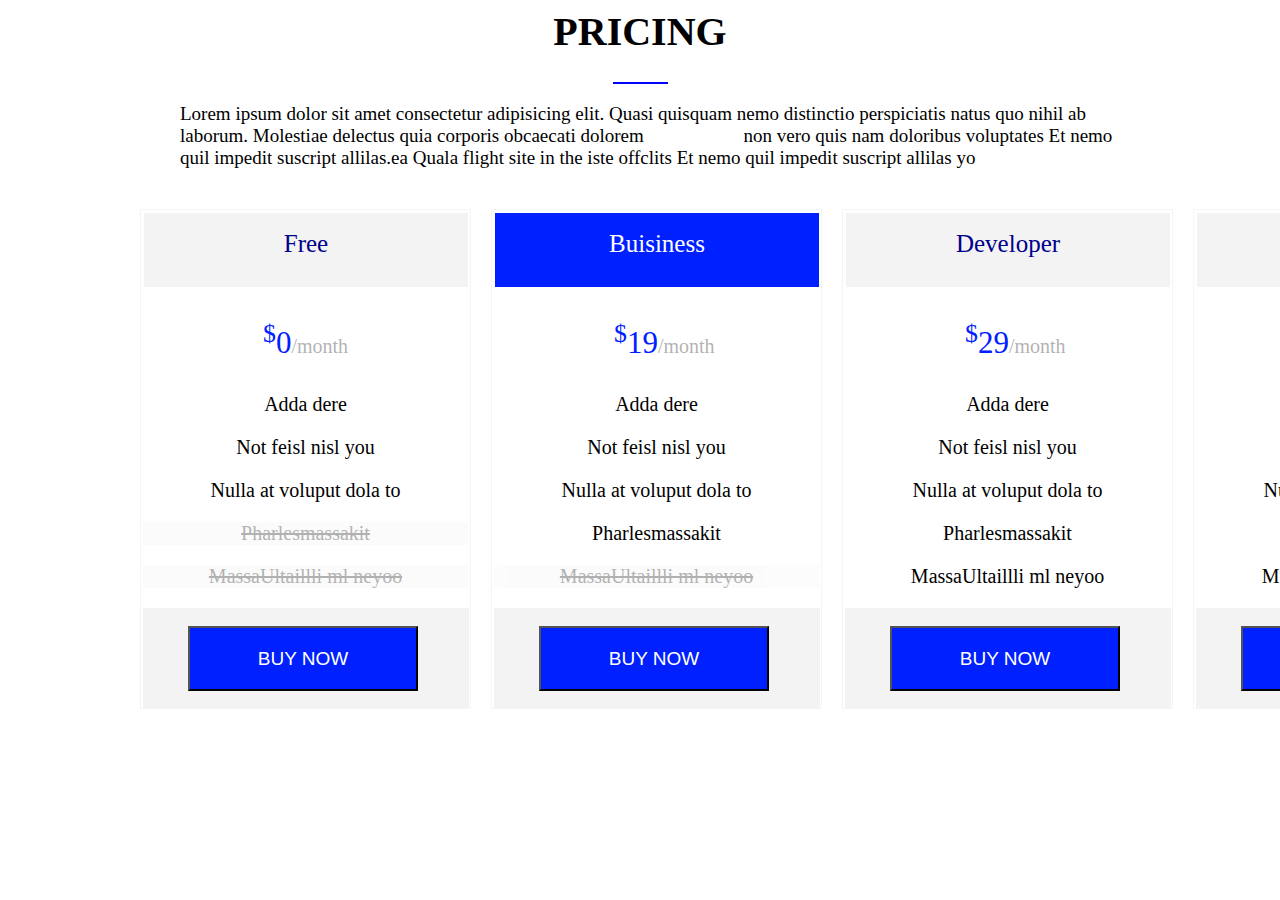
<file: index.html>
<!DOCTYPE html>
<html lang="en">

<head>
    <meta charset="UTF-8">
    <meta name="viewport" content="width=device-width, initial-scale=1.0">
    <title>Today Template</title>
    <link rel="stylesheet" href="style.css">
</head>

<body>
    <h1>PRICING</h1>
    <hr class="line">
    <div class="para">
        <p>Lorem ipsum dolor sit amet consectetur adipisicing elit. Quasi quisquam nemo distinctio perspiciatis natus
            quo
            nihil ab laborum. Molestiae delectus quia corporis obcaecati dolorem
            &nbsp;&nbsp;&nbsp;&nbsp;&nbsp;&nbsp;&nbsp;&nbsp;&nbsp;&nbsp;&nbsp;&nbsp;&nbsp;&nbsp;&nbsp;&nbsp;&nbsp;&nbsp;&nbsp;&nbspnon
            vero quis nam doloribus voluptates Et nemo quil impedit suscript allilas.ea Quala flight site in the iste
            offclits Et nemo quil impedit suscript allilas yo
        </p>
    </div>
    <div class="container">
        <div class="boxes"id="first">
        <div class="upper"><p>Free</p></div>
            <p class="p0"><sup>&#36;</sup>0<span>/month</span></p>
            <p class="p1">Adda dere</p>
            <p class="p2">Not feisl nisl you</p>
            <p class="p3">Nulla at voluput dola to</p>
            <p class="p4">Pharlesmassakit</p><var></var>
            <p class="p5">MassaUltaillli ml neyoo</p>
            <div class="next"><button>BUY NOW</button></div>
        </div>
        <div class="boxes"id="second">
            <div class="upper"><p>Buisiness</p></div>
            <p class="p0"><sup>&#36;</sup>19<span>/month</span></p>
            <p class="p1">Adda dere</p>
            <p class="p2">Not feisl nisl you</p>
            <p class="p3">Nulla at voluput dola to</p>
            <p class="p4">Pharlesmassakit</p><var></var>
            <p class="p5">MassaUltaillli ml neyoo</p>
            <div class="next"><button>BUY NOW</button></div> 
        </div>
        <div class="boxes"id="third">
            <div class="upper"><p>Developer</p></div>
            <p class="p0"><sup>&#36;</sup>29<span>/month</span></p>
            <p class="p1">Adda dere</p>
            <p class="p2">Not feisl nisl you</p>
            <p class="p3">Nulla at voluput dola to</p>
            <p class="p4">Pharlesmassakit</p><var></var>
            <p class="p5">MassaUltaillli ml neyoo</p>
            <div class="next"><button>BUY NOW</button></div> 
        </div>
        <div class="boxes"id="four">
            <div class="upper"><p>Ultimate</p></div>
            <p class="p0"><sup>&#36;</sup>49<span>/month</span></p>
            <p class="p1">Adda dere</p>
            <p class="p2">Not feisl nisl you</p>
            <p class="p3">Nulla at voluput dola to</p>
            <p class="p4">Pharlesmassakit</p><var></var>
            <p class="p5">MassaUltaillli ml neyoo</p>
            <div class="next"><button>BUY NOW</button></div> 
           
        </div>
    </div>

</body>

</html>
</file>
<file: style.css>
html,body{
    margin: 0;
    padding: 0;
}
h1
{
    text-align: center;
    font-size: 40px;
    margin-top: 8px;
}
.line
{
  border: 1px solid blue;
  width: 53px;
}
.para
{
    font-size: 19px;
   margin-left: 180px;
   margin-right: 150px;
}
.container
{
    
    width: 1381px;
    height:500px;
    margin-left: 140px;
    margin-top: 40px;
    display: flex;
}
.boxes
{
    width: 325px;
    background-color: white;
    border: 1px solid whitesmoke;
    margin: 0px 10px;
    padding: 2px;
}
#first 
{
    margin-left: 0px;
   
}
#first .p0
{
   margin-left: 120px;
   font-size: 31px;
   color:#0020ff;
}
#first span
{
    font-size: 20px;
    opacity: .3;
    color:black;
}
#first .p1
{
   font-size: 20px;
   text-align: center;
   margin-top: 32px;
}
#first .p2
{
    font-size: 20px;
    text-align: center;
}
#first .p3
{
    font-size: 20px;
    text-align: center;
}
#first .p4
{
    font-size: 20px;
    text-align: center;
    background-color: whitesmoke;
    text-decoration: line-through;
    opacity: 0.3;
}
#first .p5
{
    font-size: 20px;
    text-align: center;
    background-color: whitesmoke;
    text-decoration: line-through;
    opacity: 0.3;
}
#first .upper
{
    background-color: #f3f3f3;
    border: 1px solid white;
    color: darkblue;
    height: 70px;
    width: 320px;
    padding: 2px;
}
.upper p{
    text-align: center;
    font-size: 25px;
    margin-top: 15px;
}
.boxes .next
{
    
    width: 326px;
    height: 100px;
    background-color: #f3f3f3;
}
.boxes button
{
    width: 230px;
    height: 65px;
    margin-left: 45px;
    margin-top: 18px;
    font-size: 19px;
    background-color:#0020ff;
    color: white;
    padding: 3px;
}
#second .p0
{
   margin-left: 120px;
   font-size: 31px;
   color:#0020ff;
}
#second span
{
    font-size: 20px;
    opacity: .3;
    color:black;
}
#second .p1
{
   font-size: 20px;
   text-align: center;
   margin-top: 32px;
}
#second .p2
{
    font-size: 20px;
    text-align: center;
}
#second .p3
{
    font-size: 20px;
    text-align: center;
}
#second .p4
{
    font-size: 20px;
    text-align: center;
    
}
#second .p5
{
    font-size: 20px;
    text-align: center;
    background-color: whitesmoke;
    text-decoration: line-through;
    opacity: 0.3;
}
#second .upper
{
    background-color: #f3f3f3;
    border: 1px solid white;
    color: white;
    background-color:#0020ff;
    height: 70px;
    width: 320px;
    padding: 2px;
}
#third .p0
{
   margin-left: 120px;
   font-size: 31px;
   color:#0020ff;
}
#third span
{
    font-size: 20px;
    opacity: .3;
    color:black;
}
#third .p1
{
   font-size: 20px;
   text-align: center;
   margin-top: 32px;
}
#third .p2
{
    font-size: 20px;
    text-align: center;
}
#third .p3
{
    font-size: 20px;
    text-align: center;
}
#third .p4
{
    font-size: 20px;
    text-align: center;
 
}
#third .p5
{
    font-size: 20px;
    text-align: center;
 
}
#third .upper
{
    background-color: #f3f3f3;
    border: 1px solid white;
    color: darkblue;
    height: 70px;
    width: 320px;
    padding: 2px;}
#four .upper
{
    background-color: #f3f3f3;
    border: 1px solid white;
    color: darkblue;
    height: 70px;
    width: 320px;
    padding: 2px;
}
#four .p0
{
   margin-left: 120px;
   font-size: 31px;
   color:#0020ff;
}
#four span
{
    font-size: 20px;
    opacity: .3;
    color:black;
}
#four .p1
{
   font-size: 20px;
   text-align: center;
   margin-top: 32px;
}
#four .p2
{
    font-size: 20px;
    text-align: center;
}
#four .p3
{
    font-size: 20px;
    text-align: center;
}
#four .p4
{
    font-size: 20px;
    text-align: center;
}
#four .p5
{
    font-size: 20px;
    text-align: center;
}
#four .upper
{
    background-color: #f3f3f3;
    border: 1px solid white;
    color: darkblue;
    height: 70px;
    width: 320px;
    padding: 2px;
}
</file>
